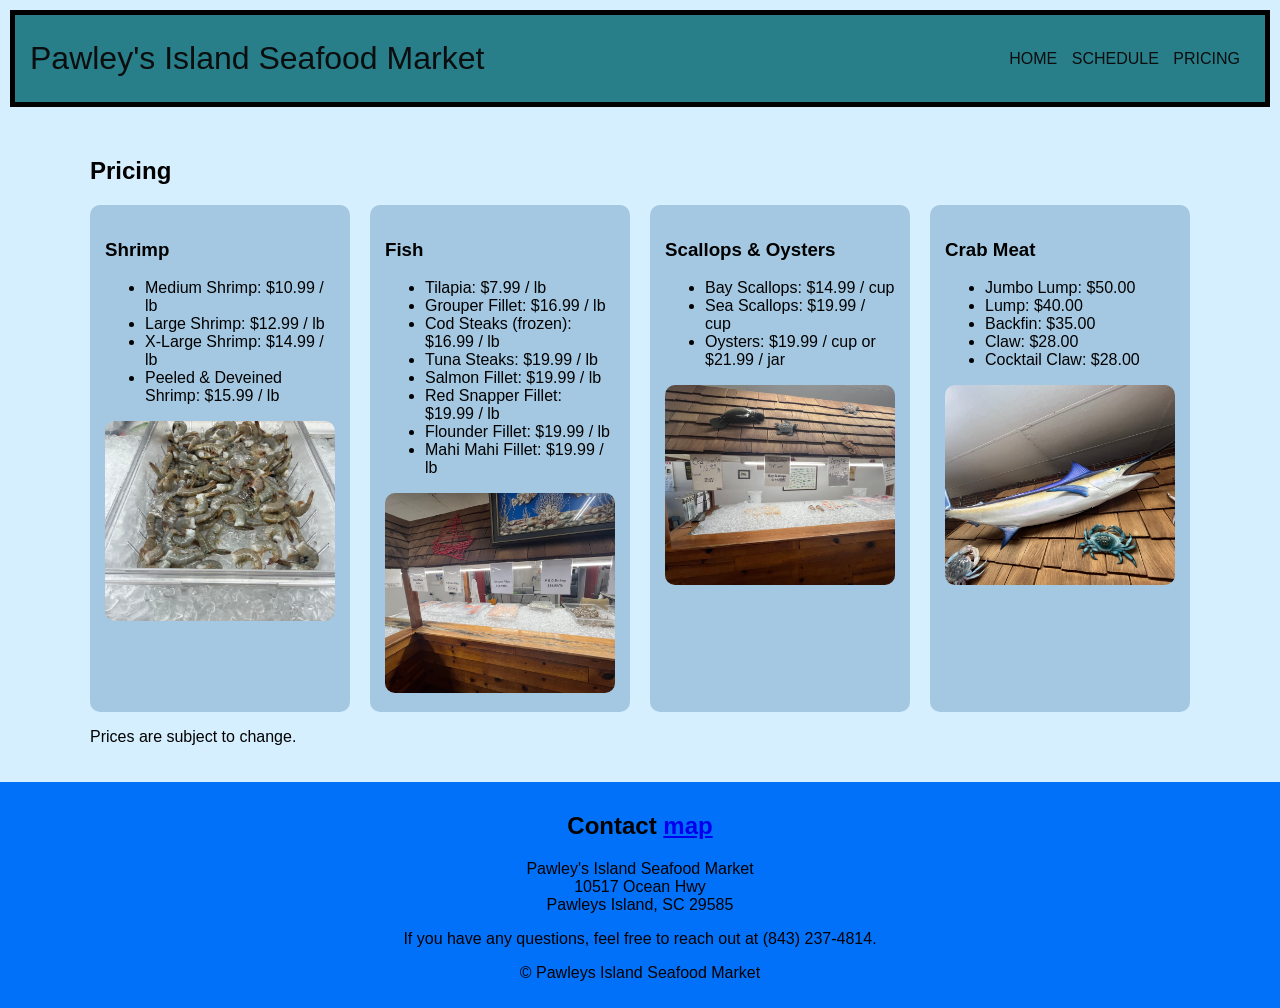
<file: pricing.html>
<!DOCTYPE html>
<html lang="en">
    <head>
        <meta charset="UTF-8">
        <title>Pricing | Pawley's Island Seafood Market</title>
        <link rel="icon" href="images/fish.jpeg">
        <link rel="stylesheet" href="styles.css">
    </head>
    <body>
        <header>
            <h1>Pawley's Island Seafood Market</h1>

            <!-- Navigation -->
            <nav>
                <a href="index.html">Home</a>
                <a href="schedule.html">Schedule</a>
                <a href="pricing.html">Pricing</a>
            </nav>
        </header>

        <main>
            <!-- Pricing -->
            <section id="pricing">
                <div class="section-content">
                    <h2>Pricing</h2>

                    <!-- Grid of product categories, each with its prices and a photo -->
                    <div class="pricing-list">
                        <!-- Shrimp -->
                        <article>
                            <h3>Shrimp</h3>
                            <ul>
                                <li>Medium Shrimp: $10.99 / lb</li>
                                <li>Large Shrimp: $12.99 / lb</li>
                                <li>X-Large Shrimp: $14.99 / lb</li>
                                <li>Peeled &amp; Deveined Shrimp: $15.99 / lb</li>
                            </ul>
                            <img src="images/large-shrimp.jpeg" alt="Fresh shrimp in a tray on ice">
                        </article>

                        <!-- Fish -->
                        <article>
                            <h3>Fish</h3>
                            <ul>
                                <li>Tilapia: $7.99 / lb</li>
                                <li>Grouper Fillet: $16.99 / lb</li>
                                <li>Cod Steaks (frozen): $16.99 / lb</li>
                                <li>Tuna Steaks: $19.99 / lb</li>
                                <li>Salmon Fillet: $19.99 / lb</li>
                                <li>Red Snapper Fillet: $19.99 / lb</li>
                                <li>Flounder Fillet: $19.99 / lb</li>
                                <li>Mahi Mahi Fillet: $19.99 / lb</li>
                            </ul>
                            <img src="images/flounder.jpeg" alt="Fish fillets displayed on ice">
                        </article>

                        <!-- Scallops & Oysters -->
                        <article>
                            <h3>Scallops &amp; Oysters</h3>
                            <ul>
                                <li>Bay Scallops: $14.99 / cup</li>
                                <li>Sea Scallops: $19.99 / cup</li>
                                <li>Oysters: $19.99 / cup or $21.99 / jar</li>
                            </ul>
                            <img src="images/cod-crab.jpeg" alt="Scallops and oysters on ice">
                        </article>

                        <!-- Crab Meat -->
                        <article>
                            <h3>Crab Meat</h3>
                            <ul>
                                <li>Jumbo Lump: $50.00</li>
                                <li>Lump: $40.00</li>
                                <li>Backfin: $35.00</li>
                                <li>Claw: $28.00</li>
                                <li>Cocktail Claw: $28.00</li>
                            </ul>
                            <img src="images/swordf.jpeg" alt="Mounted marlin and crab decorations on the store wall">
                        </article>
                    </div>

                    <p>Prices are subject to change.</p>
                </div>
            </section>
        </main>

        <footer>
            <!-- Contact -->
            <section id="contact">
                <h2>Contact <a href="https://maps.app.goo.gl/zStPwxwwX5F2E2gU7" target="_blank">map</a></h2>
                <address>
                    Pawley's Island Seafood Market <br>
                    10517 Ocean Hwy <br>
                    Pawleys Island, SC 29585
                </address>
                <p>If you have any questions, feel free to reach out at (843) 237-4814.</p>
                <p>&copy; Pawleys Island Seafood Market</p>
            </section>
        </footer>
    </body>
</html>
</file>
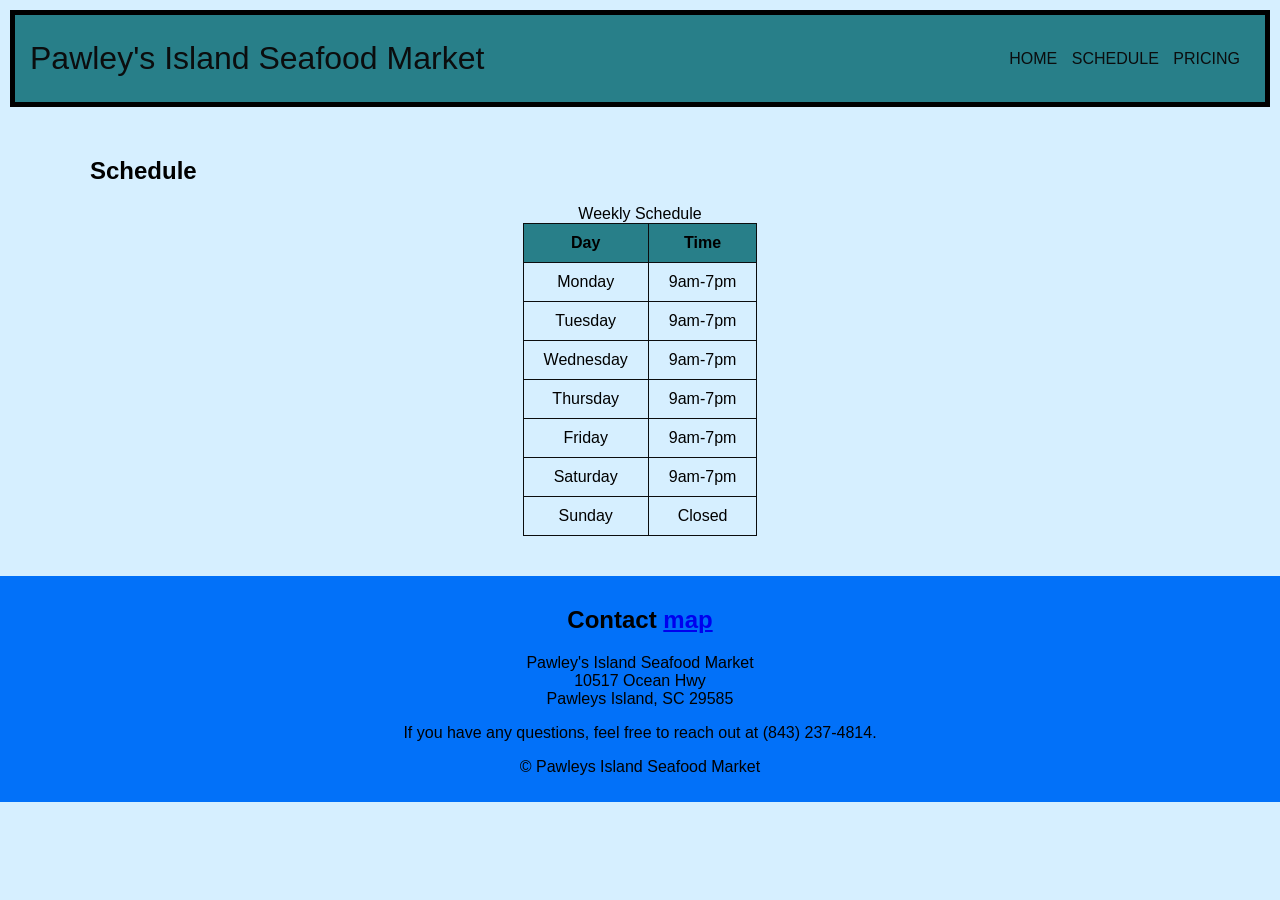
<file: schedule.html>
<!DOCTYPE html>
<html lang="en">
    <head>
        <meta charset="UTF-8">
        <title>Schedule | Pawley's Island Seafood Market</title>
        <link rel="icon" href="images/fish.jpeg">
        <link rel="stylesheet" href="styles.css">
    </head>
    <body>
        <header>
            <h1>Pawley's Island Seafood Market</h1>
 
            <!--navigation-->
            <nav>
                <a href="index.html">Home</a>
                <a href="schedule.html">Schedule</a>
                <a href="pricing.html">Pricing</a>
            </nav>
        </header>
 
        <main>
            <!-- Schedule -->
            <section id="schedule">
                <div class="section-content">
                    <h2>Schedule</h2>
 
                    <table>
                        <caption>Weekly Schedule</caption>
                        <tr>
                            <th>Day</th>
                            <th>Time</th>
                        </tr>
                        <tr>
                            <td>Monday</td>
                            <td>9am-7pm</td>
                        </tr>
                        <tr>
                            <td>Tuesday</td>
                            <td>9am-7pm</td>
                        </tr>
                        <tr>
                            <td>Wednesday</td>
                            <td>9am-7pm</td>
                        </tr>
                        <tr>
                            <td>Thursday</td>
                            <td>9am-7pm</td>
                        </tr>
                        <tr>
                            <td>Friday</td>
                            <td>9am-7pm</td>
                        </tr>
                        <tr>
                            <td>Saturday</td>
                            <td>9am-7pm</td>
                        </tr>
                        <tr>
                            <td>Sunday</td>
                            <td>Closed</td>
                        </tr>
                    </table>
                </div>
            </section>
        </main>
 
        <footer>
            <!--Contact-->
            <section id="contact">
                <h2>Contact <a href="https://maps.app.goo.gl/zStPwxwwX5F2E2gU7" target="_blank">map</a></h2>
                <address>
                    Pawley's Island Seafood Market <br>
                    10517 Ocean Hwy <br>
                    Pawleys Island, SC 29585
                </address>
                <p>If you have any questions, feel free to reach out at (843) 237-4814.</p>
                <p>&copy; Pawleys Island Seafood Market</p>
            </section>
        </footer>
    </body>
</html>
</file>
<file: styles.css>
/* General Styles */

:root {
    --text-color: #0b0d0e;
    --background-color: #D6EFFF;
    --darker-background-color: #A4C8E1;
    --header-background-color: #287f89;
    --footer-background-color: #0271f9;
    --hover-color: aqua;
}


body {
    margin: 0;
    background-color: var(--background-color);
    font-family: Arial, sans-serif;
}

/* Header */
header {
    background-color: var(--header-background-color);
    padding: 15px;
    border: 5px solid black;
    margin: 10px;

    display: flex;
    align-items: center;
    justify-content: space-between;
    flex-wrap: wrap;
}


header h1 { 
    margin: 10px 0px;
    color: var(--text-color);
    text-decoration: none;
    font-weight: 400; /* normal is 400 */
    
}

nav a{
    color: var(--text-color);
    text-decoration: none;
    text-transform: uppercase;
    margin-right: 10px;
}

nav a:hover {
    color: var(--hover-color);
}

/* Main Content */
main section:nth-child(even) {
    background-color: var(--darker-background-color);
}

.section-content {
    max-width: 1100px;
    margin: auto;
    padding: 20px;
}

/*Welcome*/

#welcome img {
    float: left;
    margin-bottom: 20px;
    margin-right: 20px;
    height: 400px;
    width: 300px;
    object-fit: cover;
    border-radius: 10px;

}

/*employees*/
#employees {
    clear: both;
}

#employees img {
    height: 150px;
    border-radius: 50%;
}

#employees h3 {
    text-align: center;
}
.employees-list {
    display: flex;
    justify-content: space-evenly;
    flex-wrap: wrap;
    gap: 40px;
}
/* Pricing */
.pricing-list {
    display: grid;
    grid-template-columns: repeat(auto-fit, minmax(220px, 1fr)); /* gets the grids the warp when sizing the browser */
    gap: 20px;
}

.pricing-list article {
    background-color: var(--darker-background-color);
    padding: 15px;
    border-radius: 10px;
}

.pricing-list img {
    width: 100%;
    height: 200px;
    object-fit: cover;
    border-radius: 10px;
}

/* Schedule table */
table {
    border-collapse: collapse;
    margin: 20px auto;
}

th, td {
    border: 1px solid var(--text-color);
    padding: 10px 20px;
    text-align: center;
}

th {
    background-color: var(--header-background-color);
}

/*footer*/
footer {
    background-color: var(--footer-background-color);
    padding: 10px;
    text-align: center;
}

footer address {
    font-style: normal;
}
</file>
